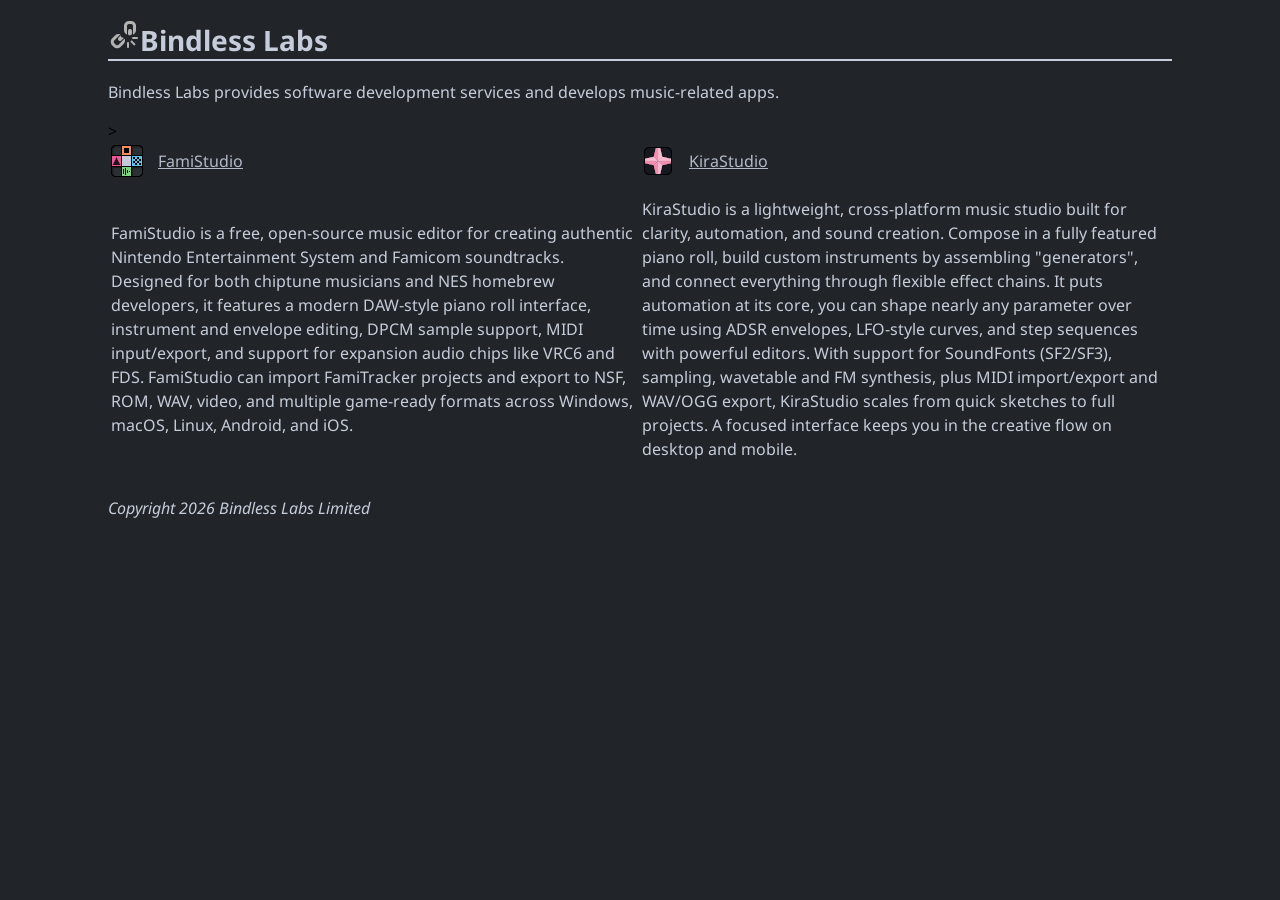
<file: index.html>
<!DOCTYPE html>
<html>
	<head>
		<link href='https://fonts.googleapis.com/css?family=Noto+Sans:400' rel='stylesheet'>
		<link href='https://fonts.googleapis.com/css?family=Noto+Sans:700' rel='stylesheet'>		
		<link rel="stylesheet" href="styles.css">
		<title>Bindless Labs</title>
	</head>
	<body>		
		<h1><img src="FakeLogo.png" style="filter: brightness(70%)">Bindless Labs</h1>
		<p>Bindless Labs provides software development services and develops music-related apps.</p>
		<table style="width: 100%; table-layout: fixed;">>
		  <tr>
		  	<td style="width: 50%;"><a href='https://www.famistudio.org'><div style="display: flex; align-items: center; gap: 15px;"><img src="FamiStudio32.png">FamiStudio</div></a></td>
		  	<td style="width: 50%;"><a href='https://www.kirastudio.org'><div style="display: flex; align-items: center; gap: 15px;"><img src="KiraStudio32.png">KiraStudio</div></a></td>
		  </tr>
		  <tr>
		  	<td>
				<p>FamiStudio is a free, open-source music editor for creating authentic Nintendo Entertainment System and Famicom soundtracks. Designed for both chiptune musicians and NES homebrew developers, it features a modern DAW-style piano roll interface, instrument and envelope editing, DPCM sample support, MIDI input/export, and support for expansion audio chips like VRC6 and FDS. FamiStudio can import FamiTracker projects and export to NSF, ROM, WAV, video, and multiple game-ready formats across Windows, macOS, Linux, Android, and iOS.</p>  		
		  	</td>
		    <td style="width: 50%;">
		    	<p>KiraStudio is a lightweight, cross-platform music studio built for clarity, automation, and sound creation. Compose in a fully featured piano roll, build custom instruments by assembling "generators", and connect everything through flexible effect chains. It puts automation at its core, you can shape nearly any parameter over time using ADSR envelopes, LFO-style curves, and step sequences with powerful editors. With support for SoundFonts (SF2/SF3), sampling, wavetable and FM synthesis, plus MIDI import/export and WAV/OGG export, KiraStudio scales from quick sketches to full projects. A focused interface keeps you in the creative flow on desktop and mobile.</p>
		    </td>
		  </tr>
		</table>
		<p><i>Copyright 2026 Bindless Labs Limited</i></p>
	</body>		
</html>
</file>
<file: styles.css>
html {
  margin: 0 auto;
  max-width: 1080px;
}
body {
  background-color: #212529;
  font-family: 'Noto Sans';
}
a {
  color: #B2B9C6;
}
h1 {
  color: #C6CDDA;
  font-size: 28px;
}
h2 {
  color: #C6CDDA;
  font-size: 16px;
}
h3 {
  color: #C6CDDA;
  font-size: 14px;
}
h4 {
  color: #C6CDDA;
  font-size: 12px;
}
h1:after
{
    content:' ';
    display:block;
    border:1px solid #C6CDDA;
}
p, li {
  line-height: 1.5;
}
li
{
  color: #C6CDDA;
  font-weight: 400;
}
p {
  color: #C6CDDA;
  font-weight: 400;
}
th {
  color: #C6CDDA;
}
td {
  color: #C6CDDA;
  width: 50%;
}
</file>
